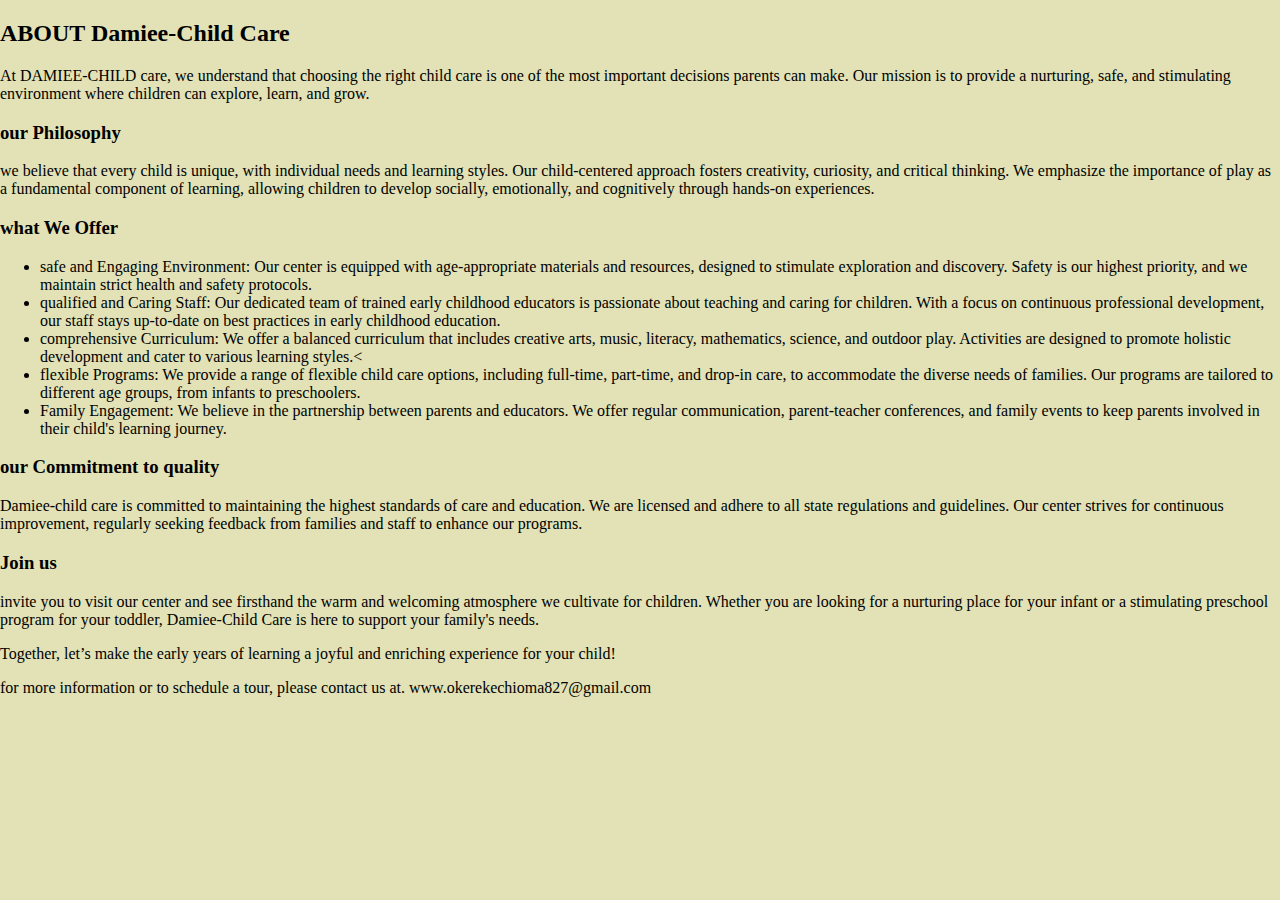
<file: child-care/what.html>
<!DOCTYPE html>
<html lang="en">
<head>
    <meta charset="UTF-8">
    <meta name="viewport" content="width=device-width, initial-scale=1.0">
    <link rel="stylesheet" href="./what.css">
    <title>about</title>
</head>
<body>
    
 <h2>ABOUT Damiee-Child Care </h2>
 
<p>At DAMIEE-CHILD care, we understand that choosing the right child care is one of the most important
decisions parents can make. Our mission is to provide a nurturing, safe, and stimulating environment where children can
explore, learn, and grow.</p> 

<h3>our Philosophy</h3>

<p>we believe that every child is unique, with individual needs and learning styles. Our child-centered approach fosters
creativity, curiosity, and critical thinking. We emphasize the importance of play as a fundamental component of
learning, allowing children to develop socially, emotionally, and cognitively through hands-on experiences.</p>

<h3>what We Offer</h3>
<ul>
<li>safe and Engaging Environment: Our center is equipped with age-appropriate materials and resources, designed to
stimulate exploration and discovery. Safety is our highest priority, and we maintain strict health and safety protocols.</li>

<li>qualified and Caring Staff: Our dedicated team of trained early childhood educators is passionate about teaching and
caring for children. With a focus on continuous professional development, our staff stays up-to-date on best practices
in early childhood education.</li>

<li>comprehensive Curriculum: We offer a balanced curriculum that includes creative arts, music, literacy, mathematics,
science, and outdoor play. Activities are designed to promote holistic development and cater to various learning styles.< 
</li>

<li>flexible Programs: We provide a range of flexible child care options, including full-time, part-time, and drop-in care,
to accommodate the diverse needs of families. Our programs are tailored to different age groups, from infants to
preschoolers.</li>

<li>Family Engagement: We believe in the partnership between parents and educators. We offer regular communication,
parent-teacher conferences, and family events to keep parents involved in their child's learning journey.</li>
</ul>

<h3> our Commitment to quality</h3>
    

 Damiee-child care is committed to maintaining the highest standards of care and education. We are licensed
and adhere to all state regulations and guidelines. Our center strives for continuous improvement, regularly seeking
feedback from families and staff to enhance our programs.

<h3> Join us</h3>

<p>invite you to visit our center and see firsthand the warm and welcoming atmosphere we cultivate for children. Whether
you are looking for a nurturing place for your infant or a stimulating preschool program for your toddler, Damiee-Child Care is here to support your family's needs.</p>

<p>Together, let’s make the early years of learning a joyful and enriching experience for your child!</p>

<p> for more information or to schedule a tour, please contact us at. www.okerekechioma827@gmail.com</p>

</body>

</html>
</file>
<file: child-care/what.css>
body{
    padding: 0;
    margin: 0;
    box-sizing: border-box;
    background-color: #E2E2B6;
    
}
</file>
